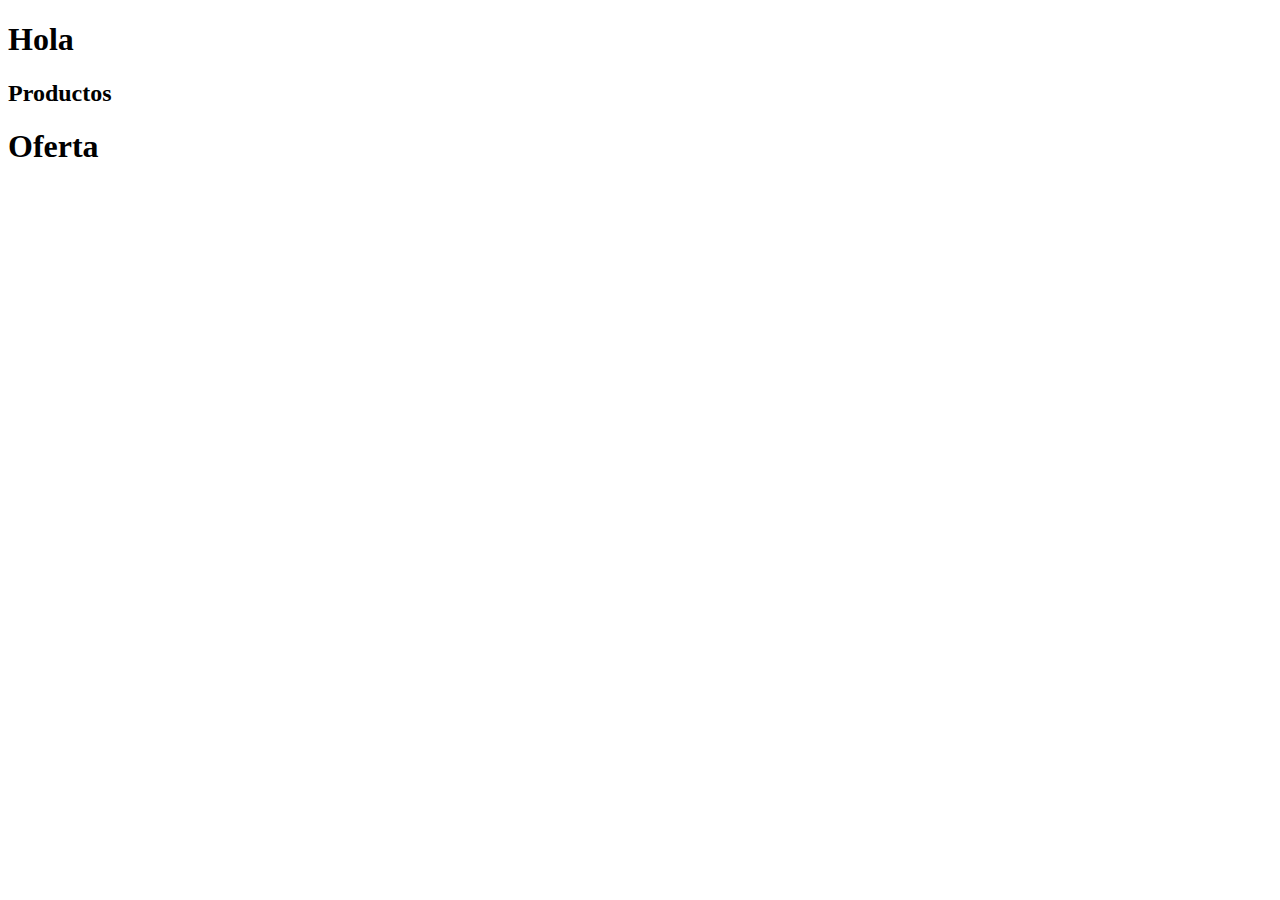
<file: index2.html>
<!DOCTYPE html>
<html lang="en">
<head>
    <meta charset="UTF-8">
    <meta name="viewport" content="width=device-width, initial-scale=1.0">
    <title>Document</title>
</head>
<body>
    <header>
        <h1>Hola</h1>
        <nav>
        </nav>
    </header>
        <main>
            <h2>Productos</h2>
        </main>
        <aside>
            <h1>Oferta</h1>
        </aside>
        <footer>
        </footer>
</body>
</html>
</file>
